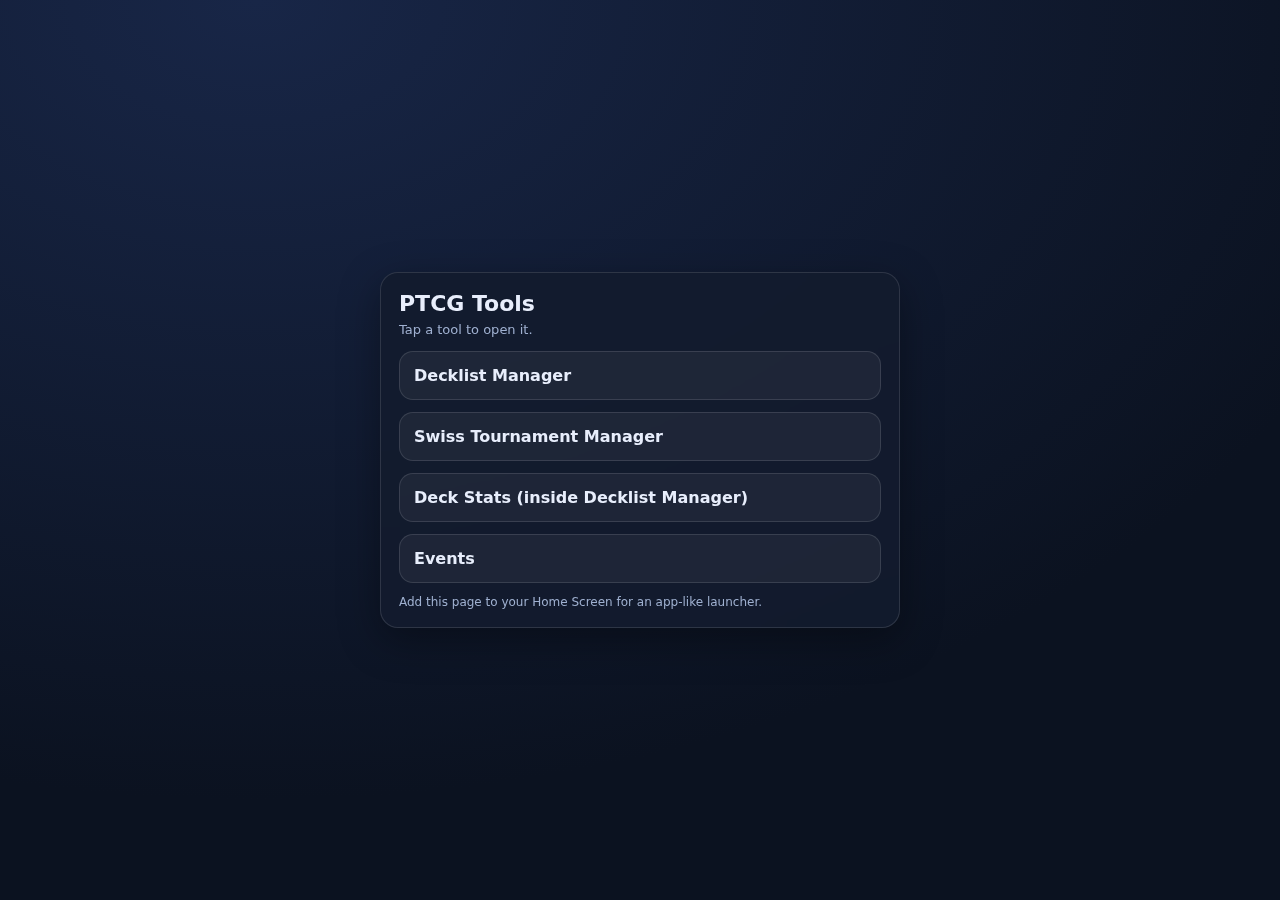
<file: index.html>
<!doctype html>
<html lang="en">
  <head>
    <meta charset="utf-8" />
    <meta name="viewport" content="width=device-width, initial-scale=1" />
    <title>PTCG Tools</title>
    <link rel="stylesheet" href="styles.css" />
    <link rel="apple-touch-icon" sizes="180x180" href="./assets/apple-touch-icon.png">
    <meta name="apple-mobile-web-app-capable" content="yes">
    <meta name="apple-mobile-web-app-title" content="PTCG Tools">
    <meta name="apple-mobile-web-app-status-bar-style" content="black">
  </head>
  <body>
    <main class="card">
      <h1>PTCG Tools</h1>
      <p class="sub">Tap a tool to open it.</p>

      <div class="grid">
        <a class="tile" href="./apps/decklists/">Decklist Manager</a>
        <a class="tile" href="./apps/swiss/">Swiss Tournament Manager</a>
        <a class="tile" href="./apps/decklists/">Deck Stats (inside Decklist Manager)</a>
        <a class="tile" href="./apps/events/">Events</a>
      </div>

      <p class="hint">Add this page to your Home Screen for an app-like launcher.</p>
    </main>
  </body>
</html>
</file>
<file: styles.css>
:root { --bg:#0b1220; --card:#121b2e; --text:#e8eefc; --muted:#9fb0d0; --border:rgba(255,255,255,.12); --accent:#7aa2ff; }
*{box-sizing:border-box}
body{margin:0;font-family:-apple-system,system-ui,Segoe UI,Roboto,Helvetica,Arial,sans-serif;background:radial-gradient(1200px 800px at 20% 0%,#182647,var(--bg));color:var(--text);min-height:100vh;display:grid;place-items:center;padding:20px}
.card{width:min(520px,100%);background:rgba(18,27,46,.92);border:1px solid var(--border);border-radius:18px;padding:18px;box-shadow:0 12px 40px rgba(0,0,0,.35);backdrop-filter:blur(8px)}
h1{margin:0 0 6px;font-size:22px}
.sub{margin:0 0 14px;color:var(--muted);font-size:13px}
.grid{display:grid;gap:12px}
.tile{display:block;padding:14px;border-radius:14px;border:1px solid var(--border);background:rgba(255,255,255,.05);color:var(--text);text-decoration:none;font-weight:700}
.tile:active{transform:translateY(1px)}
.hint{margin:12px 0 0;font-size:12px;color:var(--muted)}
</file>
